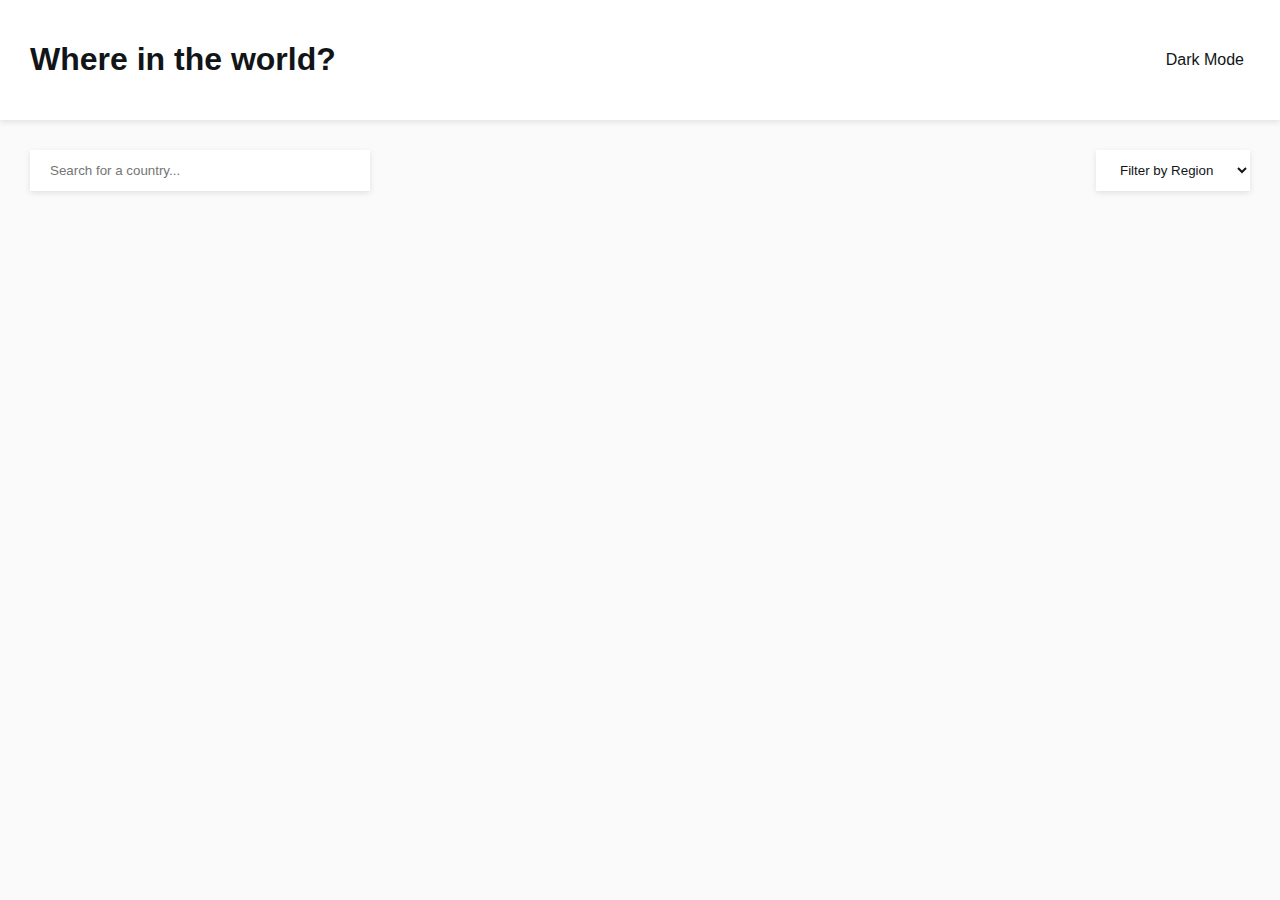
<file: rest-countries-api-with-color-theme-switcher-master/index.html>
<!DOCTYPE html>
<html lang="en">
<head>
    <meta charset="UTF-8">
    <meta name="viewport" content="width=device-width, initial-scale=1.0">
    <title>ALL Around The World</title>
     <link rel="stylesheet" href="style.css" />  <script src="script.js" defer></script>
</head>
<body>

<header>
    <h1>Where in the world?</h1>
    <button id="theme-toggle"> Dark Mode</button>
  </header>

  <div class="controls">
    <input
      type="text"
      id="search"
      placeholder="Search for a country..."
    />

    <select id="region-filter">
      <option value="all">Filter by Region</option>
      <option value="Africa">Africa</option>
      <option value="Americas">Americas</option>
      <option value="Asia">Asia</option>
      <option value="Europe">Europe</option>
    </select>
  </div>

  <main>
    <div class="countries-container"></div>
  </main>

</body>
</html>
</file>
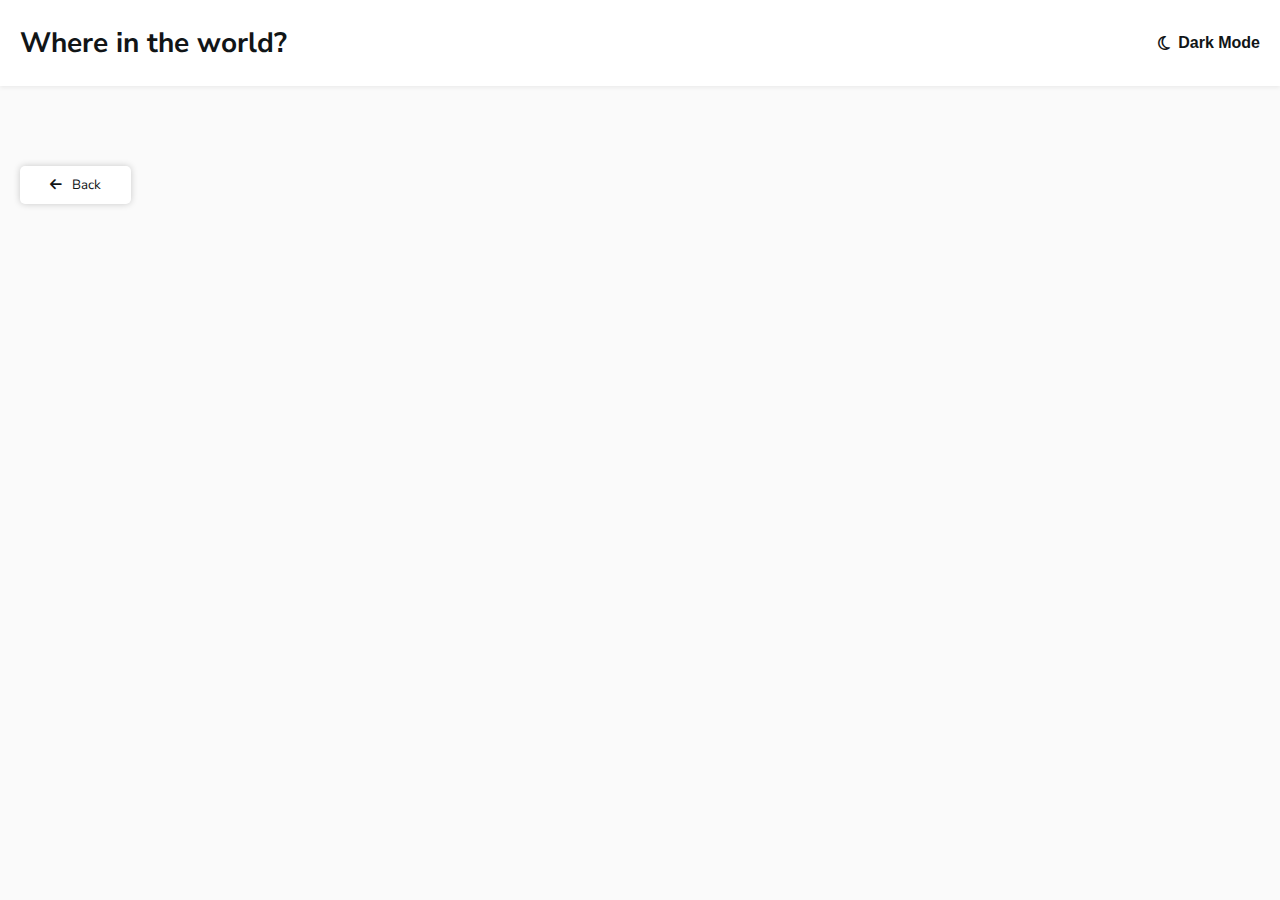
<file: detail.html>
<!DOCTYPE html>
<html lang="en">
<head>
    <meta charset="UTF-8">
    <meta name="viewport" content="width=device-width, initial-scale=1.0">
    <title>Country Details</title>
    <link rel="stylesheet" href="style.css">
    <link href="https://fonts.googleapis.com/css2?family=Nunito+Sans:wght@300;600;800&display=swap" rel="stylesheet">
    <link rel="stylesheet" href="https://cdnjs.cloudflare.com/ajax/libs/font-awesome/6.4.0/css/all.min.css">
      <script src="script.js" defer></script>
</head>
<body>
    <!-- HEADER (Same as index.html for consistency) -->
    <header class="header">
        <div class="container">
            <h1>Where in the world?</h1>
            <button id="theme-toggle" class="theme-btn">
                <i class="fa-regular fa-moon"></i> Dark Mode
            </button>
        </div>
    </header>

    <main class="container detail-container">
        <!-- Back Button -->
        <button onclick="window.history.back()" class="back-btn">
            <i class="fa-solid fa-arrow-left"></i> Back
        </button>
        <!-- Container for the dynamic detail content -->
        <div id="country-detail" class="detail-content">
            <!-- JS will populate this -->
        </div>
    </main>

  
</body>
</html>
</file>
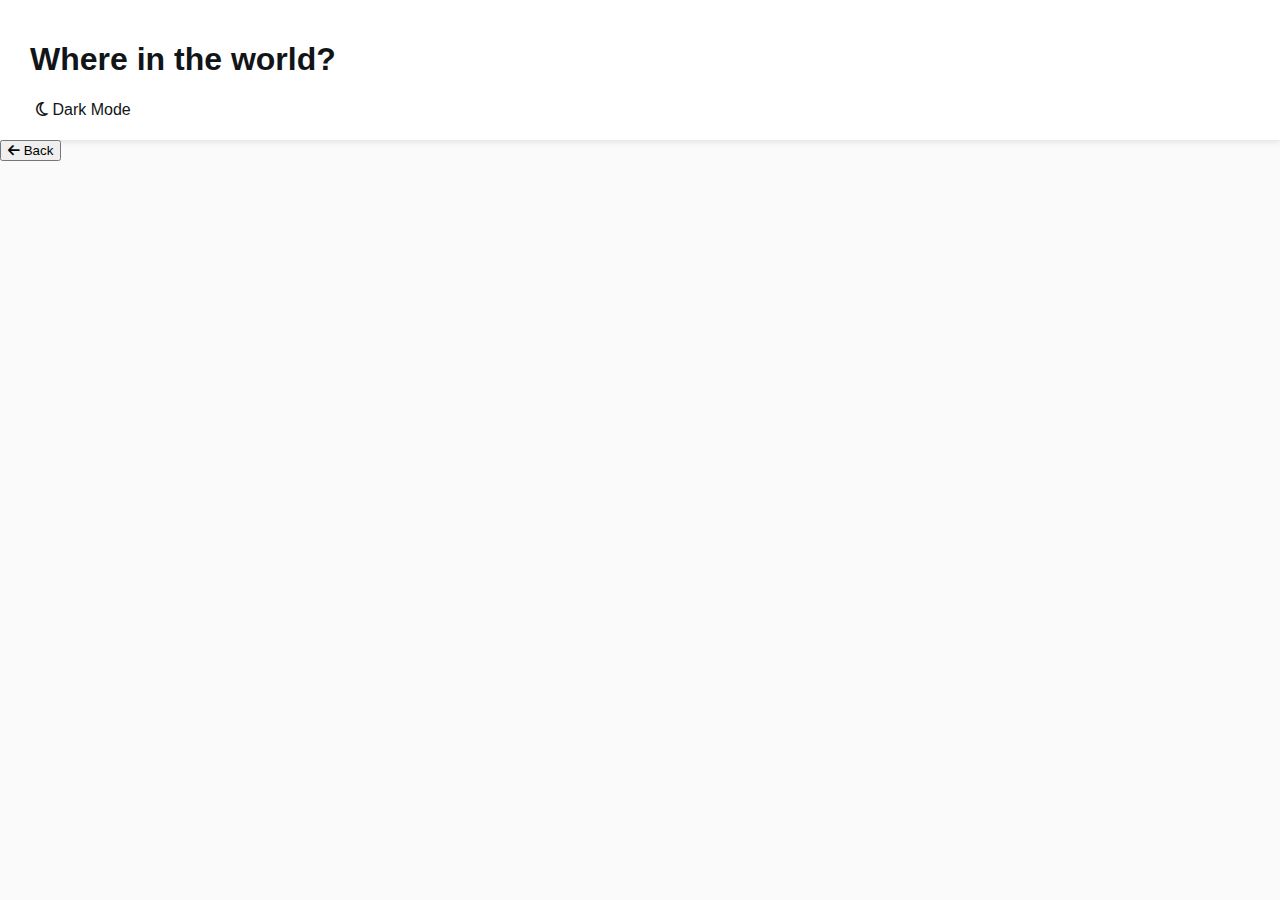
<file: rest-countries-api-with-color-theme-switcher-master/detail.html>
<!DOCTYPE html>
<html lang="en">
<head>
    <meta charset="UTF-8">
    <meta name="viewport" content="width=device-width, initial-scale=1.0">
    <title>Country Details</title>
    <link rel="stylesheet" href="style.css">
    <link href="https://fonts.googleapis.com/css2?family=Nunito+Sans:wght@300;600;800&display=swap" rel="stylesheet">
    <link rel="stylesheet" href="https://cdnjs.cloudflare.com/ajax/libs/font-awesome/6.4.0/css/all.min.css">
</head>
<body>
    <!-- HEADER (Same as index.html for consistency) -->
    <header class="header">
        <div class="container">
            <h1>Where in the world?</h1>
            <button id="theme-toggle" class="theme-btn">
                <i class="fa-regular fa-moon"></i> Dark Mode
            </button>
        </div>
    </header>

    <main class="container detail-container">
        <!-- Back Button -->
        <button onclick="window.history.back()" class="back-btn">
            <i class="fa-solid fa-arrow-left"></i> Back
        </button>
        <!-- Container for the dynamic detail content -->
        <div id="country-detail" class="detail-content">
            <!-- JS will populate this -->
        </div>
    </main>

    <script src="script.js"></script>
</body>
</html>
</file>
<file: rest-countries-api-with-color-theme-switcher-master/style.css>
/* Theme Variables  */

:root {
  --bg: hsl(0, 0%, 98%);
  --elements: hsl(0, 0%, 100%);
  --text: hsl(200, 15%, 8%);
  --input: hsl(0, 0%, 52%);
  font-family: 'Courier New', Courier, monospace;
}

body.dark {
  --bg: hsl(207, 26%, 17%);
  --elements: hsl(209, 23%, 22%);
  --text: hsl(0, 0%, 100%);
  --input: hsl(0, 0%, 100%);
  font-family: 'Courier New', Courier, monospace;
}

 /* /Global Styles */ 

body {
  margin: 0;
  font-family: Arial, sans-serif;
  font-weight: 200;
  background: var(--bg);
  color: var(--text);
  transition: background 0.2s, color 0.2s;
}

header {
  background: var(--elements);
  padding: 20px 30px;
  display: flex;
  justify-content: space-between;
  align-items: center;
  box-shadow: 0 2px 6px rgba(0, 0, 0, 0.1);
}

header button {
  background: none;
  border: none;
  cursor: pointer;
  font-size: 16px;
  color: var(--text);
}

/* ----- Controls ----- */
.controls {
  display: flex;
  justify-content: space-between;
  padding: 30px;
  flex-wrap: wrap;
  gap: 20px;
}

#search {
  padding: 12px 20px;
  width: 300px;
  background: var(--elements);
  border: none;
  box-shadow: 0 2px 6px rgba(0, 0, 0, 0.1);
  color: var(--text);
}

#region-filter {
  padding: 12px 20px;
  background: var(--elements);
  border: none;
  color: var(--text);
  box-shadow: 0 2px 6px rgba(0, 0, 0, 0.1);
}

/* ----- Countries Grid ----- */
.countries-container {
  display: grid;
  grid-template-columns: repeat(auto-fit, minmax(250px, 1fr));
  padding: 30px;
  gap: 40px;
}

.country-card {
  background: var(--elements);
  border-radius: 6px;
  overflow: hidden;
  box-shadow: 0 2px 6px rgba(0, 0, 0, 0.1);
  transition: transform 0.2s;
  cursor: pointer;
}

.country-card:hover {
  transform: scale(1.03);
}

.country-card img {
  width: 100%;
  height: 150px;
  object-fit: cover;
}

.country-card .info {
  padding: 20px;
}

.country-card h3 {
  margin: 0 0 10px;
}

.country-card p {
  margin: 5px 0;
}
</file>
<file: style.css>
/* Theme Variables (Makes these colors universal so i can recall it for other styles */

/* Light-mode */
:root {
  --bg-color: hsl(0, 0%, 98%);
  --element-color: hsl(0, 0%, 100%);
  --text-color: hsl(200, 15%, 8%);
  --input-color: hsl(0, 0%, 52%);
  --shadow: 0 2px 4px rgba(0,0,0,0.06);
}
/* dark-mode */
body.dark-mode {
  --bg-color: hsl(207, 26%, 17%);
  --element-color: hsl(209, 23%, 22%);
  --text-color: hsl(0, 0%, 100%);
  --input-color: hsl(0, 0%, 100%);
}

 /* /Global Styles */ 

* {
  box-sizing: border-box;
  margin: 0;
  padding: 0;
}

body {
    font-family: 'Nunito Sans', sans-serif;
    background-color: var(--bg-color);
    color: var(--text-color);
    font-size: 14px;
    transition: background-color 0.3s, color 0.3s; /* Smooth theme transition */
}

.container {
    max-width: 1280px;
    margin: 0 auto;
    padding: 0 20px;
}

/* Headers */

.header {
    background-color: var(--element-color);
    box-shadow: var(--shadow);
    padding: 24px 0;
    margin-bottom: 40px;
}

.header .container {
    display: flex;
    justify-content: space-between;
    align-items: center;
}

.theme-btn {
    background: none;
    border: none;
    cursor: pointer;
    color: var(--text-color);
    font-weight: 600;
    font-size: 16px;
    display: flex;
    align-items: center;
    gap: 8px;
}

/* used for seach and filter */

.controls {
    display: flex;
    justify-content: space-between;
    flex-wrap: wrap;
    gap: 20px;
    margin-bottom: 40px;
}

.search-wrapper {
    position: relative;
    width: 100%;
    max-width: 480px;
}

.search-icon {
    position: absolute;
    left: 30px;
    top: 50%;
    transform: translateY(-50%);
    color: var(--input-color);
}

#search-input {
    width: 100%;
    padding: 18px 20px 18px 70px;
    border: none;
    border-radius: 5px;
    background-color: var(--element-color);
    color: var(--text-color);
    box-shadow: var(--shadow);
    font-family: inherit;
}

#search-input::placeholder {
    color: var(--input-color);
}

.filter-select {
    padding: 18px 20px;
    width: 200px;
    border: none;
    border-radius: 5px;
    background-color: var(--element-color);
    color: var(--text-color);
    box-shadow: var(--shadow);
    font-family: inherit;
    cursor: pointer;
}

/* grid for the different countries*/

.countries-grid {
    display: grid;
    grid-template-columns: repeat(auto-fill, minmax(260px, 1fr));
    gap: 60px;
    padding-bottom: 40px;
}

.country-card {
    background-color: var(--element-color);
    border-radius: 5px;
    box-shadow: var(--shadow);
    overflow: hidden;
    cursor: pointer;
    transition: transform 0.2s;
}

.country-card:hover {
    transform: translateY(-5px);
}

.country-flag {
    width: 100%;
    height: 160px;
    object-fit: cover;
}

.card-body {
    padding: 24px;
}

.country-name {
    font-size: 18px;
    font-weight: 800;
    margin-bottom: 16px;
}

.card-info p {
    margin-bottom: 8px;
    font-weight: 600;
}

.card-info span {
    font-weight: 300;
}

/* Detail page */

.back-btn {
    background-color: var(--element-color);
    color: var(--text-color);
    border: none;
    padding: 10px 30px;
    box-shadow: 0 0 7px rgba(0,0,0,0.2);
    border-radius: 5px;
    cursor: pointer;
    font-family: inherit;
    margin-bottom: 60px;
    margin-top: 40px;
    display: inline-flex;
    align-items: center;
    gap: 10px;
}

.detail-content {
    display: flex;
    flex-wrap: wrap;
    gap: 80px;
    align-items: center;
    padding-bottom: 60px;
}

.detail-flag {
    flex: 1;
    min-width: 300px;
    max-width: 560px;
}

.detail-flag img {
    width: 100%;
    height: auto;
    display: block;
}

.detail-info {
    flex: 1;
    min-width: 300px;
    color: var(--text-color);
}

.detail-name {
    font-size: 32px;
    font-weight: 800;
    margin-bottom: 30px;
}

.info-columns {
    display: flex;
    flex-wrap: wrap;
    gap: 40px;
    margin-bottom: 40px;
}

.info-col p {
    margin-bottom: 10px;
    font-weight: 600;
}

.info-col span {
    font-weight: 300;
}

.border-countries {
    display: flex;
    flex-wrap: wrap;
    align-items: center;
    gap: 10px;
}

.border-countries strong {
    white-space: nowrap;
    margin-right: 10px;
}

.border-btn {
    background-color: var(--element-color);
    color: var(--text-color);
    padding: 5px 15px;
    box-shadow: 0 0 4px rgba(0,0,0,0.2);
    border-radius: 3px;
    text-decoration: none;
    display: inline-block;
    font-size: 12px;
    border: none;
    cursor: pointer;
}

/* Mobile Adjustments */
@media (max-width: 768px) {
    .controls {
        flex-direction: column;
    }
    
    .detail-content {
        flex-direction: column;
        align-items: flex-start;
        gap: 40px;
    }
}
</file>
